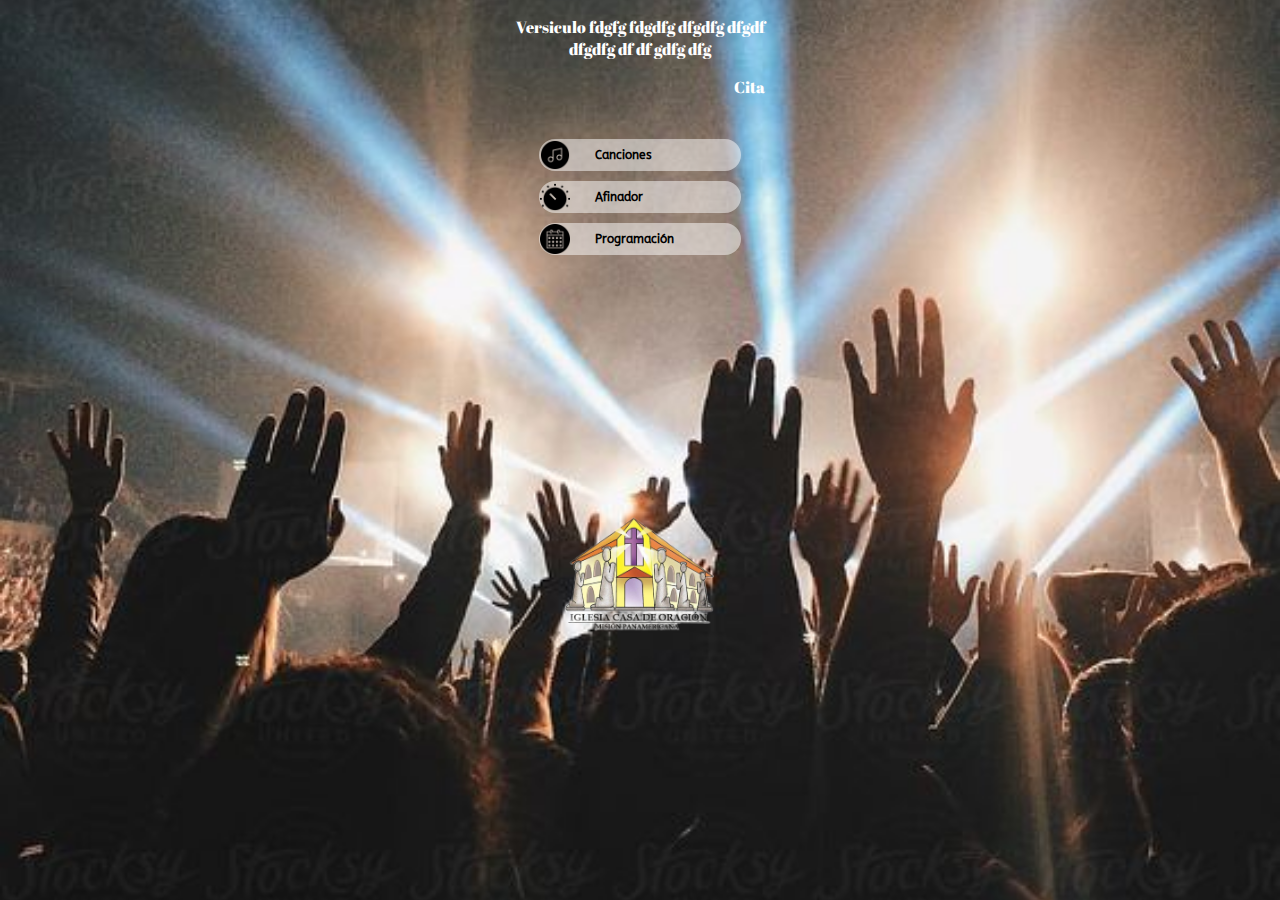
<file: cortes/index.html>
<!DOCTYPE html>
<html>

<head>
  <meta charset="utf-8">
  <meta http-equiv="X-UA-Compatible" content="IE=edge">
  <title>Corte</title>
  <meta name="description" content="">
  <meta name="viewport" content="width=device-width, initial-scale=1">
  <link rel="stylesheet" href="./assets/css/styles.css">
</head>

<body>
  <div class="container">
    <div class="texto">
      <p>Versiculo fdgfg fdgdfg dfgdfg dfgdf dfgdfg df df gdfg dfg</p>
      <p class="aling-right">Cita</p>
    </div>
    <ul class="opciones">
      <li class="opcion">
        <a href="./canciones.html">
          <img class="icono icon-text" src="./assets/images/musica.png" alt="">
          <div class="text-option">
            <p>Canciones</p>
          </div>
        </a>
      </li>
      <li class="opcion">
        <a href="./afinador.html">
          <img class="icono icon-text" src="./assets/images/mando.png" alt="">
          <div class="text-option">
            <p>Afinador</p>
          </div>
        </a>
      </li>
      <li class="opcion">
        <a href="./programacion.html">
          <img class="icono icon-text" src="./assets/images/calendario.png" alt="">
          <div class="text-option">
            <p>Programación</p>
          </div>
        </a>
      </li>
    </ul>
    <div class="logo">
      <img src="./assets/images/Logo1.PNG" alt="Logo de la empresa">
    </div>
  </div>
  <script src="" async defer></script>
</body>

</html>
</file>
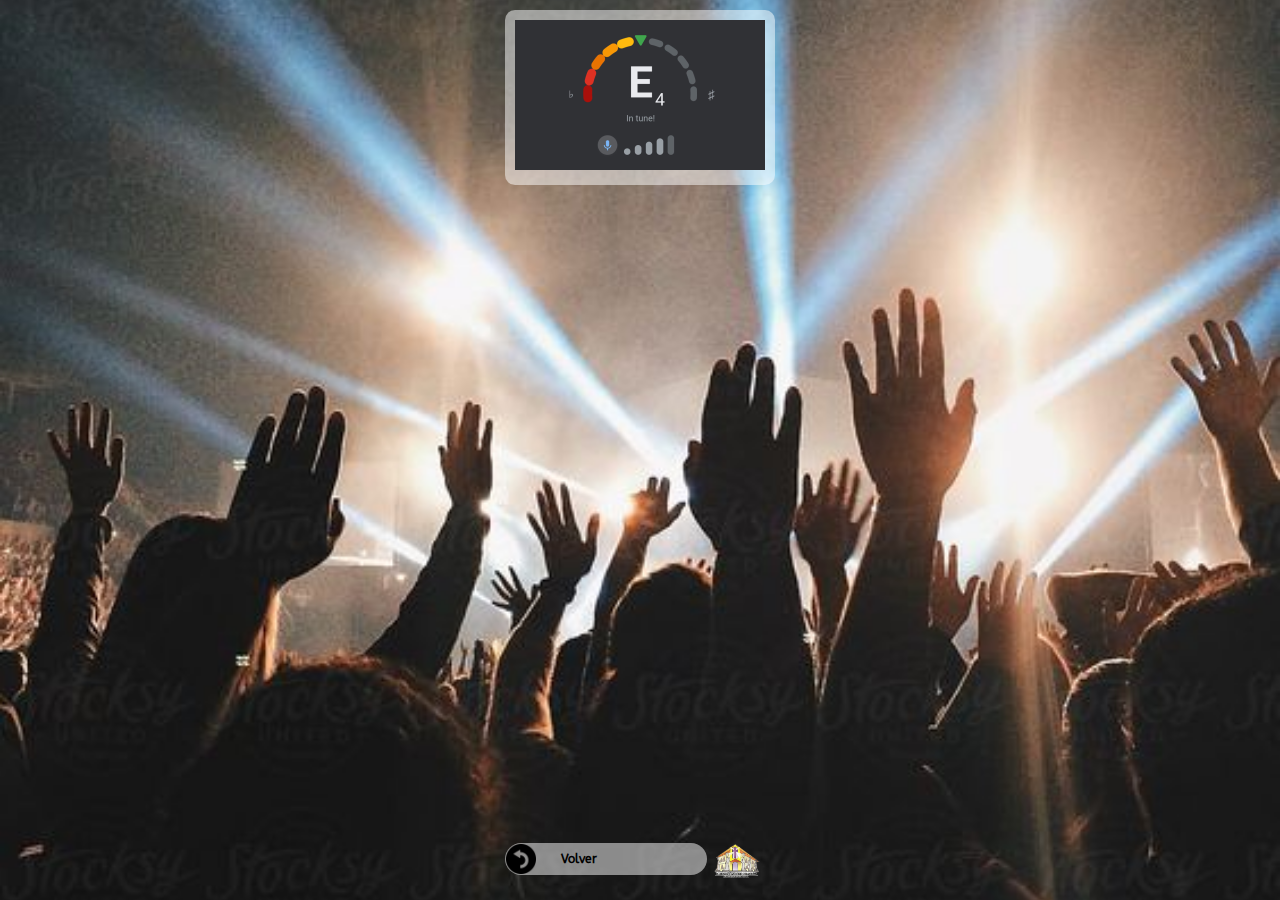
<file: cortes/afinador.html>
<!DOCTYPE html>
<html>

<head>
  <meta charset="utf-8">
  <meta http-equiv="X-UA-Compatible" content="IE=edge">
  <title>Corte</title>
  <meta name="description" content="">
  <meta name="viewport" content="width=device-width, initial-scale=1">
  <link rel="stylesheet" href="./assets/css/styles.css">
</head>

<body>
  <div class="con-relative">
    <div class="texto afinador">
      <img src="./assets/images/afinador.jpg" alt="">
      
      

    </div>
    <div class="footer">
      <div class="opcion">
        <a href="./index.html">
          <img class="icono icon-text" src="./assets/images/girar-a-la-izquierda.png" alt="">
          <div class="text-option">
            <p>Volver</p>
          </div>
        </a>
      </div>
      <div class="logo-interno">
        <img src="./assets/images/Logo1.PNG" alt="Logo de la empresa">
      </div>
    </div>
  </div>
</body>

</html>
</file>
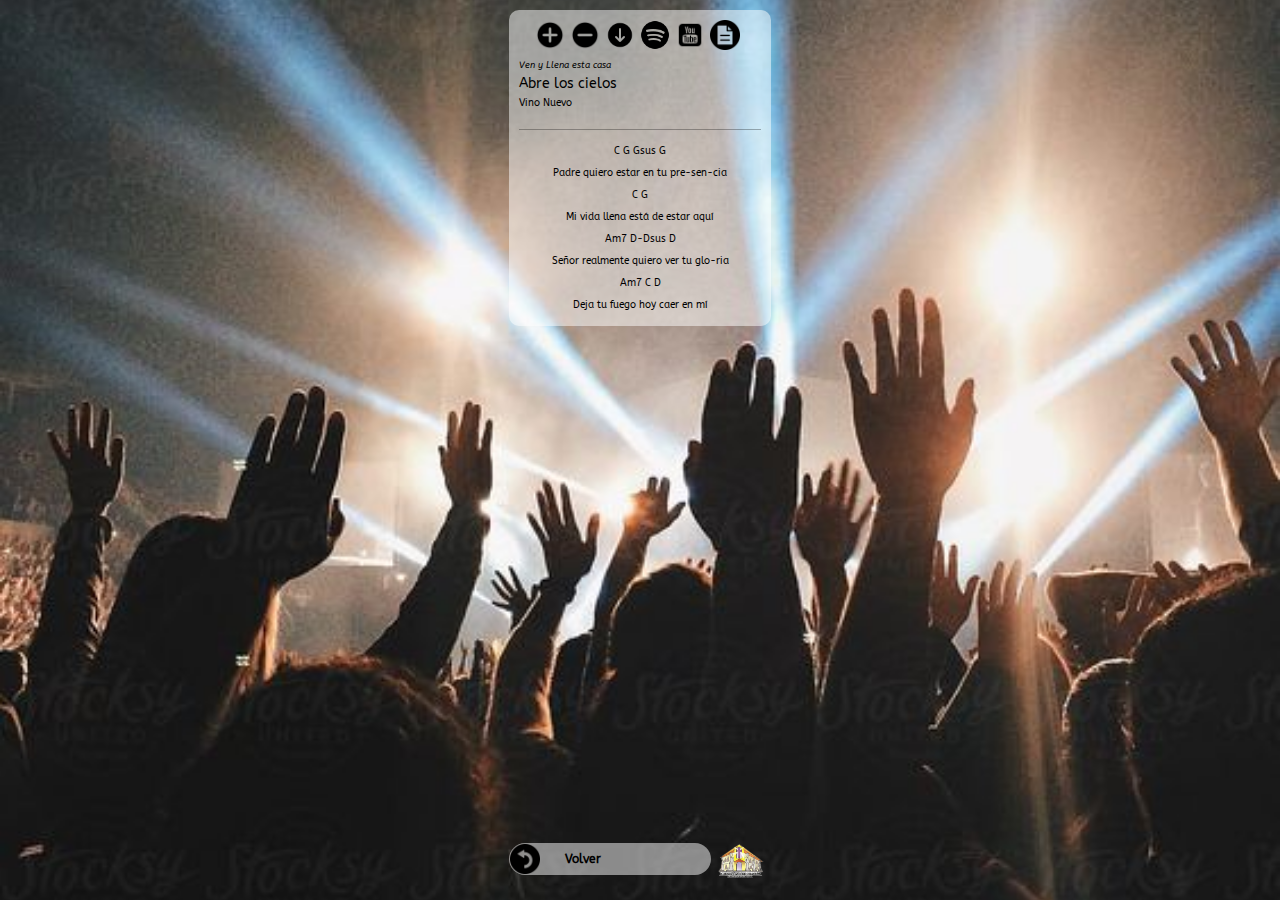
<file: cortes/cancion.html>
<!DOCTYPE html>
<html>

<head>
  <meta charset="utf-8">
  <meta http-equiv="X-UA-Compatible" content="IE=edge">
  <title>Corte</title>
  <meta name="description" content="">
  <meta name="viewport" content="width=device-width, initial-scale=1">
  <link rel="stylesheet" href="./assets/css/styles.css">
</head>

<body>
  <div class="con-relative">
    <div class="texto canciones-lista">
      <div class="iconos-cancion">
        <img class="icono icon-text" src="./assets/images/boton-mas.png" alt="">
        <img class="icono icon-text" src="./assets/images/boton-menos.png" alt="">
        <img class="icono icon-text" src="./assets/images/icons8-abajo-en-círculo-2-90.png" alt="">
        <img class="icono icon-text" src="./assets/images/icons8-spotify-50.png" alt="">
        <img class="icono icon-text" src="./assets/images/icons8-youtube-cuadrado-64.png" alt="">
        <img class="icono icon-text" src="./assets/images/documento.png" alt="">
      </div>
      <div class="detalles-cancion">
        <p class="album">Ven y Llena esta casa</p>
        <p class="titulo">Abre los cielos</p>
        <p class="autor">Vino Nuevo</p>
      </div>
      <div class="main-content">
        <p>C                             G  Gsus G </p>
        <p>Padre quiero estar en tu pre-sen-cia </p>
        <p>    C                           G </p>
        <p>Mi vida llena está de estar aquí </p>
        <p>Am7                             D-Dsus D </p>
        <p>Señor realmente quiero ver tu glo-ria </p>
        <p>Am7            C          D </p>
        <p>Deja tu fuego hoy caer en mí</p>

      </div>

    </div>
    <div class="footer">
      <div class="opcion">
        <a href="./canciones.html">
          <img class="icono icon-text" src="./assets/images/girar-a-la-izquierda.png" alt="">
          <div class="text-option">
            <p>Volver</p>
          </div>
        </a>
      </div>
      <div class="logo-interno">
        <img src="./assets/images/Logo1.PNG" alt="Logo de la empresa">
      </div>
    </div>
  </div>
</body>

</html>
</file>
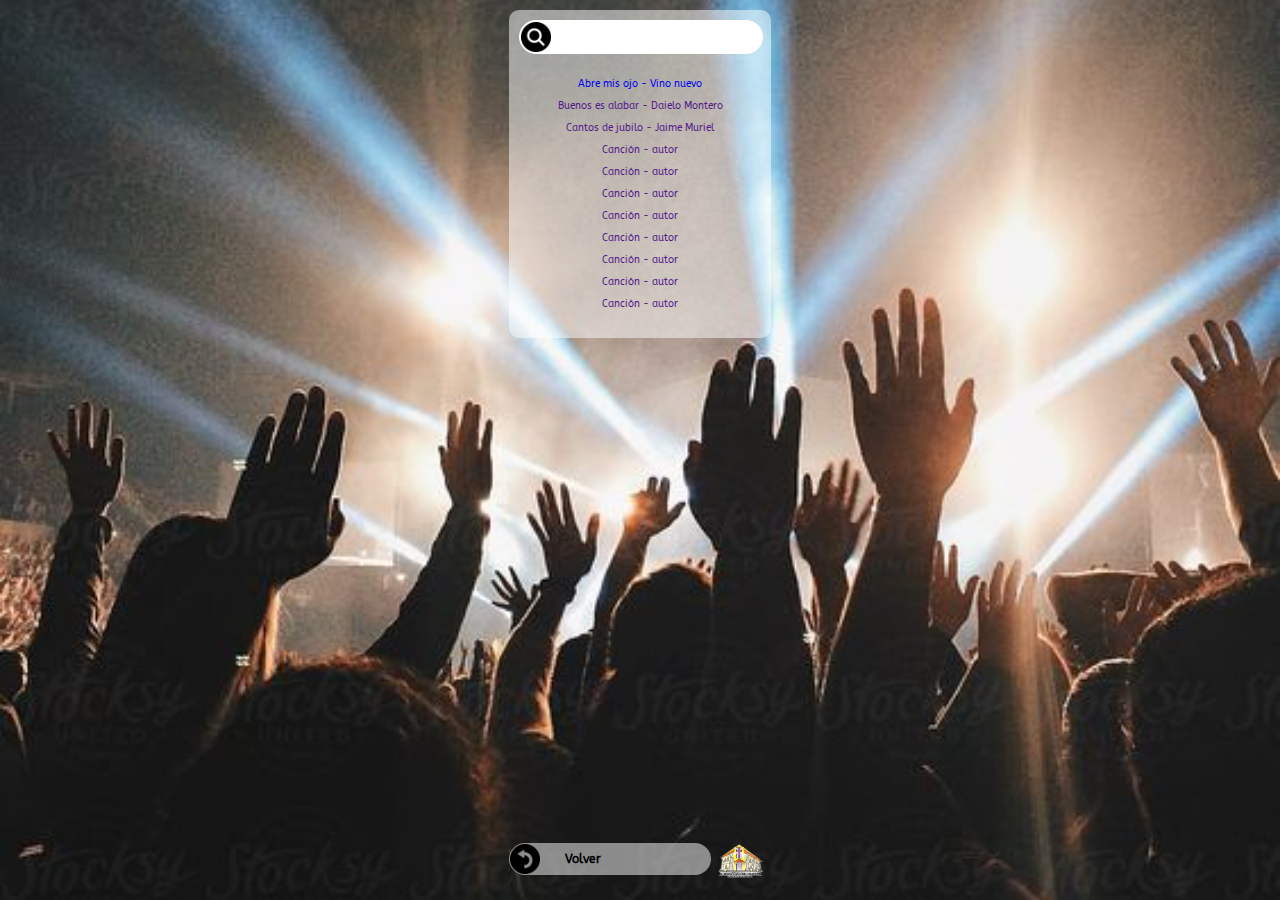
<file: cortes/canciones.html>
<!DOCTYPE html>
<html>

<head>
  <meta charset="utf-8">
  <meta http-equiv="X-UA-Compatible" content="IE=edge">
  <title>Corte</title>
  <meta name="description" content="">
  <meta name="viewport" content="width=device-width, initial-scale=1">
  <link rel="stylesheet" href="./assets/css/styles.css">
</head>

<body>
  <div class="con-relative">
    <div class="texto canciones-lista">
      <div class="buscador">
        <img class="icono icon-text" src="./assets/images/lupa.png" alt="">
      </div>
      <ul>
        <li>
          <a href="./cancion.html">Abre mis ojo - Vino nuevo</a>
        </li>
        <li>
          <a href="">Buenos es alabar - Daielo Montero</a>
        </li>
        <li>
          <a href="">Cantos de jubilo - Jaime Muriel</a>
        </li>
        <li>
          <a href="">Canción - autor</a>
        </li>
        <li>
          <a href="">Canción - autor</a>
        </li>
        <li>
          <a href="">Canción - autor</a>
        </li>
        <li>
          <a href="">Canción - autor</a>
        </li>
        <li>
          <a href="">Canción - autor</a>
        </li>
        <li>
          <a href="">Canción - autor</a>
        </li>
        <li>
          <a href="">Canción - autor</a>
        </li>
        <li>
          <a href="">Canción - autor</a>
        </li>
      </ul>
    </div>
    <div class="footer">
      <div class="opcion">
        <a href="./index.html">
          <img class="icono icon-text" src="./assets/images/girar-a-la-izquierda.png" alt="">
          <div class="text-option">
            <p>Volver</p>
          </div>
        </a>
      </div>
      <div class="logo-interno">
        <img src="./assets/images/Logo1.PNG" alt="Logo de la empresa">
      </div>
    </div>
  </div>
</body>

</html>
</file>
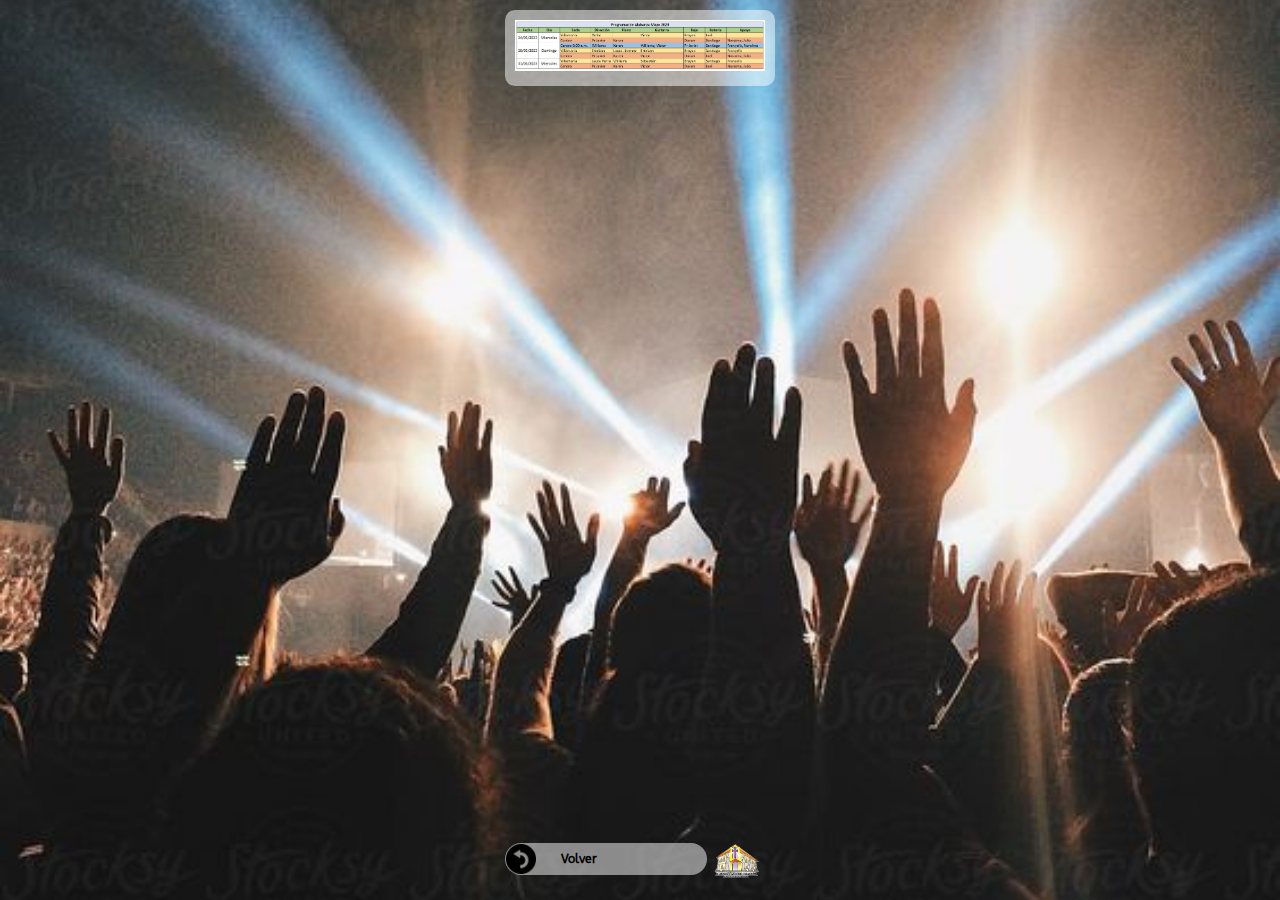
<file: cortes/programacion.html>
<!DOCTYPE html>
<html>

<head>
  <meta charset="utf-8">
  <meta http-equiv="X-UA-Compatible" content="IE=edge">
  <title>Corte</title>
  <meta name="description" content="">
  <meta name="viewport" content="width=device-width, initial-scale=1">
  <link rel="stylesheet" href="./assets/css/styles.css">
</head>

<body>
  <div class="con-relative">
    <div class="texto afinador">
      <img src="./assets/images/programacion.jpg" alt="">
      
      

    </div>
    <div class="footer">
      <div class="opcion">
        <a href="./index.html">
          <img class="icono icon-text" src="./assets/images/girar-a-la-izquierda.png" alt="">
          <div class="text-option">
            <p>Volver</p>
          </div>
        </a>
      </div>
      <div class="logo-interno">
        <img src="./assets/images/Logo1.PNG" alt="Logo de la empresa">
      </div>
    </div>
  </div>
</body>

</html>
</file>
<file: cortes/assets/css/styles.css>
@import url('https://fonts.googleapis.com/css2?family=Abril+Fatface&display=swap');
@import url('https://fonts.googleapis.com/css2?family=ABeeZee&display=swap');

body {
    background-image: url('../images/Background1.jpeg');
    background-repeat: no-repeat;
    background-attachment: fixed;
    background-position: center;
    background-size: cover;
    height: 100vh;
    margin: 0px;
    padding: 0px;
  }

  .container {
    display: flex;
    flex-direction: column;
    justify-content: center;
    align-items: center;
    min-height: 100vh;
    text-align: center;
  }

  .texto {
    /* border: 1px solid black; */
    max-width: 250px;
    margin-bottom: 20px;
    color: white;
    font-family: 'Abril Fatface', cursive;
  }

  .aling-right{
    text-align: right;
    /* margin: 0px; */
    /* padding: 0px; */
  }

  .opciones {
    display: flex;
    flex-direction: column;
    justify-content: center;
    align-items: center;
    list-style: none;
    padding: 0;
    margin: 0;
  }

  .icon-text{
    max-width: 30px;
  }

  .text-option p{
    margin: 0px 0px 0px 20px;
    color: black;
  }

  .text-option{
    display: flex;
    align-items: center;
    font-family: 'ABeeZee', sans-serif;
    font-size: 12px;
    font-weight: bold;
  }

  .opcion a {
    margin: 5px 0;
    display: inline-flex;
    background-color: rgba(255, 255, 255, 0.5);
    width: 200px;
    height: auto;
    border-radius: 25px;
    /* opacity: 50%; */
    padding: 1px;
    text-decoration: none;
  }

  .opcion img{
    opacity: unset;
  }

  .icono {
    font-size: 48px;
    vertical-align: middle;
    margin-right: 5px;
  }

  .logo {
    margin: auto;
    width: 200px;
  }

  .logo img,
  .logo-interno img{
    width: 100%;
  }

  .con-relative{
    /* position: relative; */
    height: 100%;
    display: grid;
    justify-content: center;
    align-content: space-between;
  }

  .footer{
    display: flex;
    flex-direction: row;
    position: relative;
    bottom: 10px;
    /* margin-bottom: 10px; */
  }

  .logo-interno{
    max-width: 60px;
  }

  .canciones-lista,
  .afinador{
    position: relative;
    top: 0px;
    margin-top: 10px;
    background-color: rgba(255, 255, 255, 0.5);
    border-radius: 10px;
    padding: 10px;
  }

  .buscador{
    background-color: white;
    width: 100%;
    border-radius: 25px;
    padding: 2px 0px 2px 2px;
  }

  .buscador img{
    position: relative;
    right: 0px;
  }

  .canciones-lista ul{
    list-style: none;
    display: flex;
    flex-direction: column;
    padding: 0;
  }

  .canciones-lista ul li{
    margin: auto;
  }

  .canciones-lista a{
    text-decoration: none;
    font-family: 'ABeeZee', sans-serif;
    font-size: 10px;
  }

  .iconos-cancion{
    display: flex;
    justify-content: center;
  }

  .iconos-cancion img{
    width: 30px;
  }

  .detalles-cancion,
  .main-content{
    font-family: 'ABeeZee', sans-serif;
    font-size: 10px;
    color: black;
    margin-top: 10px;
  }

  .detalles-cancion p{
    margin: 5px 0 5px;
  }

  .detalles-cancion .titulo{
    font-size: 14px;
  }

  .detalles-cancion .album{
    font-size: 9px;
    font-style: italic;
    /* text-decoration: underline; */
  }

  .detalles-cancion .autor{
    font-size: 10px;
  }

  .main-content{
    margin-top: 20px;
    border-top: 1px solid rgba(0, 0, 0, 0.295);
    display: flex;
    flex-direction: column;
    align-items: center;
    padding-top: 10px;
  }

  .main-content p{
    margin: 5px;
  }

  .afinador img{
    max-width: 100%;
  }
</file>
